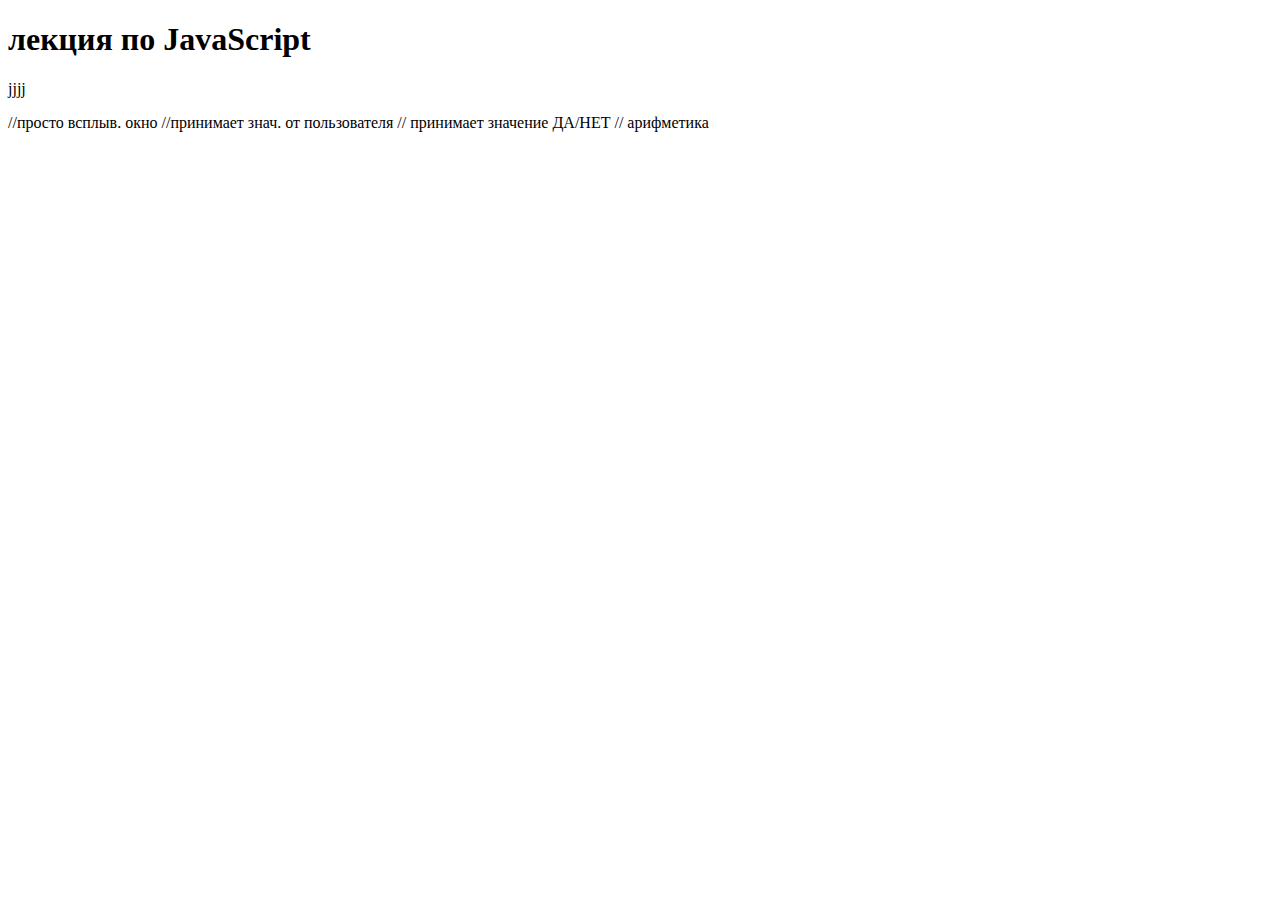
<file: lec_JavaScript/index.html>
<!DOCTYPE html>
<html lang="en">
<head>
    <meta charset="UTF-8">
    <meta name="viewport" content="width=device-width, initial-scale=1.0">
    <title>Document</title>
</head>
<body>
    <h1>лекция по JavaScript</h1>

<p>jjjj</p>
<script language="JavaScript">alert("Hello!")</script>    //просто  всплыв. окно 
<script language="JavaScript">let test=prompt("Ведите возраст")</script>    //принимает знач. от пользователя
<script language="JavaScript">let right=confirm("продолжить?")</script>     // принимает значение ДА/НЕТ
<script language="JavaScript">let namber=parseInt(prompt("введите число")); alert(namber+1);</script> // арифметика
</body>
</html>
</file>
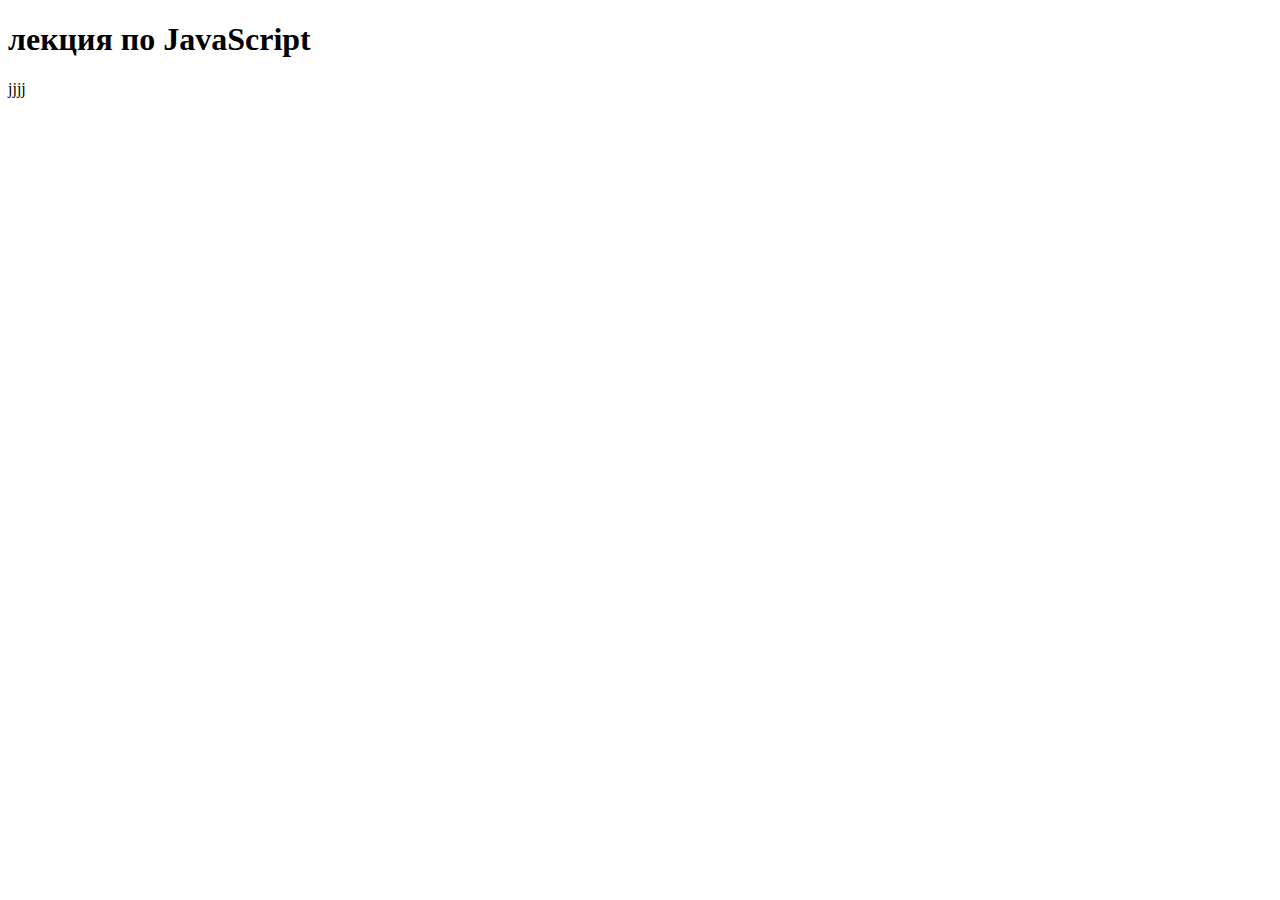
<file: lec_JavaScript/s.html>
<!DOCTYPE html>
<html lang="en">
<head>
    <meta charset="UTF-8">
    <meta name="viewport" content="width=device-width, initial-scale=1.0">
    <title>Document</title>
</head>
<body>
    <h1>лекция по JavaScript</h1>

    <p>jjjj</p>
    <script language="JavaScript">

        function sum(a,b) {
           return a+b;
        }
        let a=parseInt(prompt("введите число a"));
        let b=parseInt(prompt("введите число b"));
        alert(sum(a,b));
        </script>   
</body>
</html>
</file>
